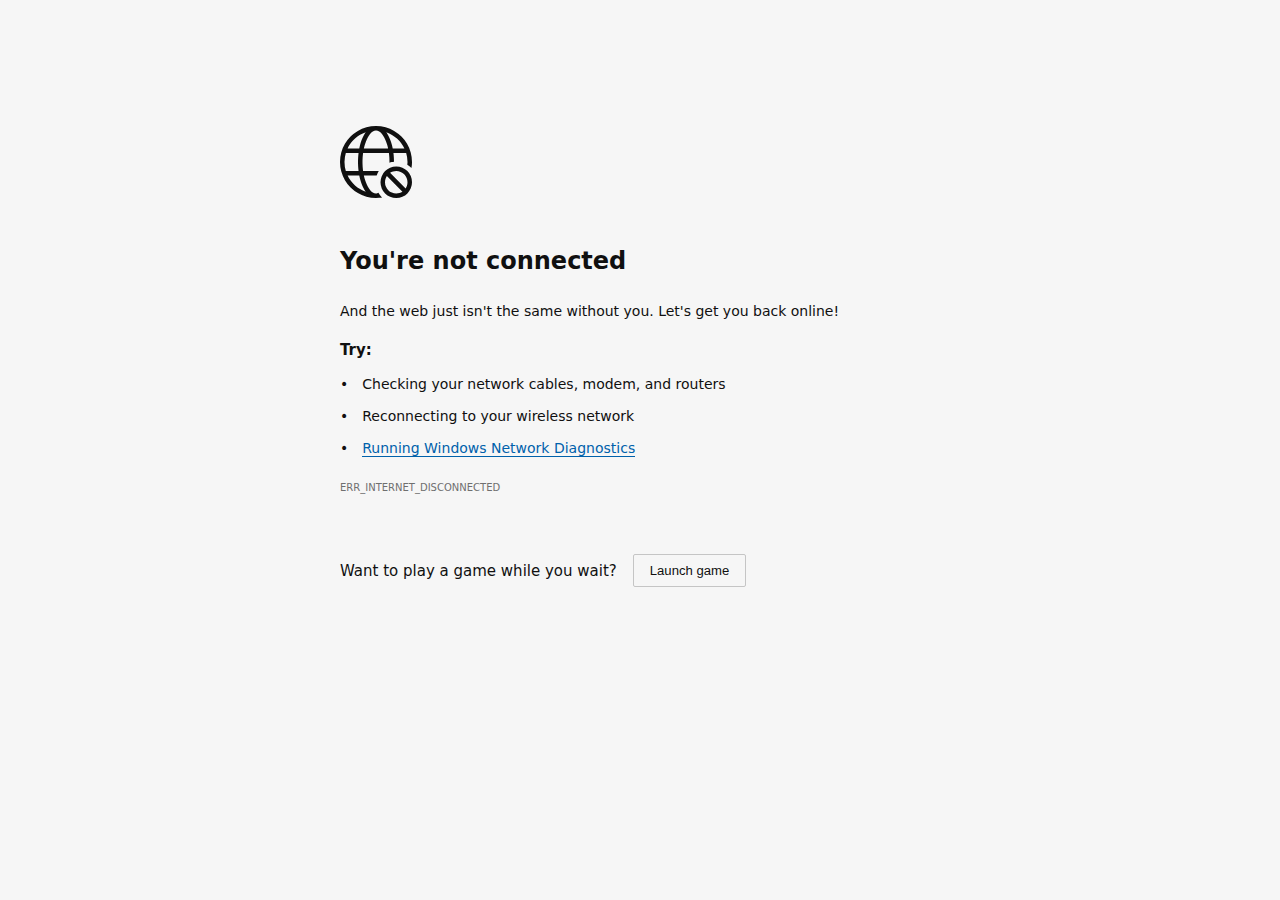
<file: images/quillbot.com.html>
<!DOCTYPE html>
<!-- saved from url=(0029)chrome-error://chromewebdata/ -->
<html dir="ltr" lang="en"><head><meta http-equiv="Content-Type" content="text/html; charset=UTF-8">
  
  <meta name="theme-color" content="#fff">
  <meta name="viewport" content="width=device-width, initial-scale=1.0,
                                 maximum-scale=1.0, user-scalable=no">
  <title>quillbot.com</title>
  <style>/* Copyright 2017 The Chromium Authors
 * Use of this source code is governed by a BSD-style license that can be
 * found in the LICENSE file. */

a {
  color: var(--link-color);
}

body {
  --background-color: #fff;
  --error-code-color: var(--google-gray-700);
  --google-blue-100: rgb(210, 227, 252);
  --google-blue-300: rgb(138, 180, 248);
  --google-blue-600: rgb(26, 115, 232);
  --google-blue-700: rgb(25, 103, 210);
  --google-gray-100: rgb(241, 243, 244);
  --google-gray-300: rgb(218, 220, 224);
  --google-gray-500: rgb(154, 160, 166);
  --google-gray-50: rgb(248, 249, 250);
  --google-gray-600: rgb(128, 134, 139);
  --google-gray-700: rgb(95, 99, 104);
  --google-gray-800: rgb(60, 64, 67);
  --google-gray-900: rgb(32, 33, 36);
  --heading-color: var(--google-gray-900);
  --link-color: rgb(88, 88, 88);
  --popup-container-background-color: rgba(0,0,0,.65);
  --primary-button-fill-color-active: var(--google-blue-700);
  --primary-button-fill-color: var(--google-blue-600);
  --primary-button-text-color: #fff;
  --quiet-background-color: rgb(247, 247, 247);
  --secondary-button-border-color: var(--google-gray-500);
  --secondary-button-fill-color: #fff;
  --secondary-button-hover-border-color: var(--google-gray-600);
  --secondary-button-hover-fill-color: var(--google-gray-50);
  --secondary-button-text-color: var(--google-gray-700);
  --small-link-color: var(--google-gray-700);
  --text-color: var(--google-gray-700);
  --edge-background: var(--edge-grey-background);
  --edge-black: #101010;
  --edge-focus-color: #838383;
  --edge-blue-hover: #0078D4;
  --edge-blue-pressed: #1081D7;
  --edge-blue-rest: #0070C6;
  --edge-blue-selected: #004274;
  --edge-border-hover:#949494;
  --edge-border-pressed: #ADADAD;
  --edge-border-rest: #C5C5C5;
  --edge-grey-background: #F6F6F6;
  --edge-grey-selected: #C6C6C6;
  --edge-light-grey-hover: #F3F3F3;
  --edge-light-grey-pressed: #F7F7F7;
  --edge-light-grey-rest: #EFEFEF;
  --edge-primary-text-color: var(--edge-black);
  --edge-secondary-text-color: var(--edge-text-grey-rest);
  --edge-text-blue-hover: #0070C6;
  --edge-text-blue-rest: #0061AB;
  --edge-text-blue-pressed: #1081D7;
  --edge-text-grey-rest: #6F6F6F;
  --edge-white: #FFFFFF;
  --edge-primary-button-focus-shadow: 0 0 0 2px inset #F2F8FD;
  --edge-focus-outline: 2px solid var(--edge-focus-color);
  background: var(--edge-background);
  color: var(--edge-primary-text-color);
  word-wrap: break-word;
}

.nav-wrapper .secondary-button {
  background: var(--secondary-button-fill-color);
  border: 1px solid var(--secondary-button-border-color);
  color: var(--secondary-button-text-color);
  float: none;
  margin: 0;
  padding: 8px 16px;
}

.hidden {
  display: none;
}

html {
  -webkit-text-size-adjust: 100%;
  font-size: 125%;
}

.icon {
  background-repeat: no-repeat;
  background-size: 100%;
}

@media (prefers-color-scheme: dark) {
  body {
    --background-color: var(--google-gray-900);
    --error-code-color: var(--google-gray-500);
    --heading-color: var(--google-gray-500);
    --link-color: var(--google-blue-300);
    --primary-button-fill-color-active: rgb(129, 162, 208);
    --primary-button-fill-color: var(--google-blue-300);
    --primary-button-text-color: var(--google-gray-900);
    --quiet-background-color: var(--background-color);
    --secondary-button-border-color: var(--google-gray-700);
    --secondary-button-fill-color: var(--google-gray-900);
    --secondary-button-hover-fill-color: rgb(48, 51, 57);
    --secondary-button-text-color: var(--google-blue-300);
    --small-link-color: var(--google-blue-300);
    --text-color: var(--google-gray-500);
    --edge-black: #FFFFFF;
    --edge-focus-color: #888;
    --edge-blue-hover: #0070C6;
    --edge-blue-pressed: #0069B9;
    --edge-blue-rest: #0078D4;
    --edge-blue-selected: #63ACE5;
    --edge-border-hover:#909090;
    --edge-border-pressed: #787878;
    --edge-border-rest: #575757;
    --edge-grey-background: #2D2D2D;
    --edge-grey-selected: #676767;
    --edge-light-grey-hover: #424242;
    --edge-light-grey-pressed: #3E3E3E;
    --edge-light-grey-rest: #464646;
    --edge-text-blue-hover: #429BDF;
    --edge-text-blue-rest: #63ACE5;
    --edge-text-blue-pressed: #2189DA;
    --edge-text-grey-rest: #949494;
    --edge-white: #1D1D1D;
    --edge-primary-button-focus-shadow: 0 0 0 2px inset #F2F8FD;
  }
}
</style>
  <style>/* Copyright 2014 The Chromium Authors
   Copyright (C) Microsoft Corporation. All rights reserved.
   Use of this source code is governed by a BSD-style license that can be
   found in the LICENSE file. */

button {
  border: 0;
  border-radius: 2px;
  box-sizing: border-box;
  color: var(--primary-button-text-color);
  cursor: pointer;
  float: right;
  font-size: .875em;
  margin: 0;
  padding: 8px 16px;
  transition: box-shadow 150ms cubic-bezier(0.4, 0, 0.2, 1);
  user-select: none;
}

[dir='rtl'] button {
  float: left;
}

.bad-clock button,
.captive-portal button,
.https-only button,
.insecure-form button,
.lookalike-url button,
.main-frame-blocked button,
.neterror button,
.pdf button,
.ssl button,
.enterprise-block button,
.enterprise-warn button,
.safe-browsing-billing button {
  background: var(--edge-blue-rest);
}

.bad-clock a,
.captive-portal a,
.ssl a {
  color: var(--edge-text-blue-rest);
  text-decoration: none;
  border-bottom: 1px solid currentColor;
}

@media (forced-colors: active) {
  .bad-clock a,
  .captive-portal a,
  .lookalike-url a,
  .ssl a {
    -ms-high-contrast-adjust: none;
    color: LinkText;
    border-bottom: 1px solid currentColor;
  }
  .bad-clock a:focus,
  .captive-portal a:focus,
  .lookalike-url a:focus,
  .ssl a:focus {
    outline: none;
    border-bottom: 2px solid LinkText;
  }
}


.bad-clock #primary-button,
.captive-portal #primary-button,
.lookalike-url #primary-button,
.ssl #primary-button {
  color: white;
  background-color: var(--edge-blue-rest);
  border: 2px solid var(--edge-blue-rest);
  font-family: system-ui, sans-serif;
  font-weight: 600;
  outline: none;
}

.bad-clock #primary-button:focus,
.captive-portal #primary-button:focus,
.lookalike-url #primary-button:focus,
.ssl #primary-button:focus {
  border-color: var(--edge-focus-color);
  box-shadow: var(--edge-primary-button-focus-shadow);
}

.bad-clock #primary-button:hover,
.captive-portal #primary-button:hover,
.lookalike-url #primary-button:hover,
.ssl #primary-button:hover {
  background-color: var(--edge-blue-hover);
  border-color: var(--edge-blue-hover);
}

.bad-clock #primary-button:active,
.captive-portal #primary-button:active,
.lookalike-url #primary-button:active,
.ssl #primary-button:active {
  background-color: var(--edge-blue-pressed);
  box-shadow: 0 1px 2px 0 rgba(60, 64, 67, .3),
      0 2px 6px 2px rgba(60, 64, 67, .15);
}

@media(forced-colors: active) {
  /* Accent button */
  .bad-clock #primary-button,
  .captive-portal #primary-button,
  .lookalike-url #primary-button,
  .ssl #primary-button {
    -ms-high-contrast-adjust: none;
    background-color: Highlight;
    color: HighlightText;
    border: 2px solid transparent;
  }
  .bad-clock #primary-button:focus,
  .captive-portal #primary-button:focus,
  .lookalike-url #primary-button:focus,
  .ssl #primary-button:focus {
    outline: 2px solid ButtonText;
    border-color: transparent;
    box-shadow: none;
  }
  .bad-clock #primary-button:hover,
  .captive-portal #primary-button:hover,
  .lookalike-url #primary-button:hover,
  .ssl #primary-button:hover {
    background-color: HighlightText;
    color: Highlight;
    border: 2px solid Highlight;
  }
}

.bad-clock #details-button,
.captive-portal #details-button,
.lookalike-url #proceed-button,
.ssl #details-button {
  color: var(--edge-primary-text-color);
  background-color: transparent;
  border-color: var(--edge-border-rest);
}

.bad-clock #details-button:focus,
.captive-portal #details-button:focus,
.lookalike-url #proceed-button:focus,
.ssl #details-button:focus {
  outline: var(--edge-focus-outline);
}

.bad-clock #details-button:active,
.captive-portal #details-button:active,
.lookalike-url #proceed-button:active,
.ssl #details-button:active {
  border-color: white;
  background: var(--edge-light-grey-pressed);
  box-shadow: 0 1px 2px 0 rgba(60, 64, 67, .3),
      0 2px 6px 2px rgba(60, 64, 67, .15);
}

.bad-clock #details-button:hover,
.captive-portal #details-button:hover,
.lookalike-url #proceed-button:hover,
.ssl #details-button:hover {
  background: var(--edge-light-grey-hover);
  border-color: var(--edge-border-hover);
  text-decoration: none;
}
@media(forced-colors: active) {
  /* Outline button */
  .bad-clock #details-button,
  .captive-portal #details-button,
  .lookalike-url #proceed-button,
  .ssl #details-button {
    -ms-high-contrast-adjust: none;
    background-color: ButtonFace;
    color: ButtonText;
    border: 1px solid ButtonText;
  }
  .bad-clock #details-button:focus,
  .captive-portal #details-button:focus,
  .lookalike-url #proceed-button:focus,
  .ssl #details-button:focus {
    outline: 2px solid ButtonText;
  }
  .bad-clock #details-button:hover,
  .captive-portal #details-button:hover,
  .lookalike-url #proceed-button:hover,
  .ssl #details-button:hover {
    background-color: Highlight;
    color: HighlightText;
  }
}

.bad-clock #main-message > p,
.captive-portal #main-message > p,
.lookalike-url #main-message > p,
.ssl #main-message > p {
  font-size: 14px;
  line-height: 20px;
  color: var(--edge-primary-text-color);
}

button:active {
  background: var(--primary-button-fill-color-active);
  outline: 0;
}

#debugging {
  display: inline;
  overflow: auto;
}

.debugging-content {
  line-height: 1em;
  margin-bottom: 0;
  margin-top: 1em;
}

.debugging-content-fixed-width {
  display: block;
  font-family: monospace;
  font-size: 1.2em;
  margin-top: 0.5em;
}

.debugging-title {
  font-weight: bold;
}

#details {
  margin: 0 0 50px;
}

#details p:not(:first-of-type) {
  margin-top: 20px;
}

.secondary-button:active {
  border-color: white;
  box-shadow: 0 1px 2px 0 rgba(60, 64, 67, .3),
      0 2px 6px 2px rgba(60, 64, 67, .15);
}

.secondary-button:hover {
  background: var(--secondary-button-hover-fill-color);
  border-color: var(--secondary-button-hover-border-color);
  text-decoration: none;
}

.error-code {
  color: var(--error-code-color);
  font-size: .8em;
  margin-top: 12px;
  text-transform: uppercase;
}

#error-debugging-info {
  font-size: 0.8em;
}

h1 {
  color: var(--edge-primary-text-color);
  font-size: 1.6em;
  font-weight: bold;
  line-height: 1.25em;
  margin-bottom: 16px;
}

h2 {
  font-size: 1.2em;
  font-weight: normal;
}

.icon {
  height: 72px;
  margin: 0 0 40px;
  width: 72px;
}

input[type=checkbox] {
  opacity: 0;
}

input[type=checkbox]:focus ~ .checkbox::after {
  outline: -webkit-focus-ring-color auto 5px;
}

.interstitial-wrapper {
  box-sizing: border-box;
  font-size: 1em;
  line-height: 1.6em;
  margin: 14vh auto 0;
  max-width: 600px;
  width: 100%;
}

#main-message > p {
  display: inline;
}

#extended-reporting-opt-in {
  font-size: .875em;
  margin-top: 32px;
}

#extended-reporting-opt-in label {
  display: grid;
  grid-template-columns: 1.8em 1fr;
  position: relative;
}

#enhanced-protection-message {
  border-radius: 20px;
  font-size: 1em;
  margin-top: 32px;
  padding: 10px 5px;
}

#enhanced-protection-message a {
  color: var(--google-red-10);
}

#enhanced-protection-message label {
  display: grid;
  grid-template-columns: 2.5em 1fr;
  position: relative;
}

#enhanced-protection-message div {
  margin: 0.5em;
}

#enhanced-protection-message .icon {
  height: 1.5em;
  vertical-align: middle;
  width: 1.5em;
}

#https-upgrades-message {
  border-radius: 4px;
  font-size: 1em;
}

.nav-wrapper {
  margin-top: 51px;
}

.nav-wrapper::after {
  clear: both;
  content: '';
  display: table;
  width: 100%;
}

.small-link {
  color: var(--small-link-color);
  font-size: .875em;
}

.checkboxes {
  flex: 0 0 24px;
}

.checkbox {
  --padding: .9em;
  background: transparent;
  display: block;
  height: 1em;
  left: -1em;
  padding-inline-start: var(--padding);
  position: absolute;
  right: 0;
  top: -.5em;
  width: 1em;
}

.checkbox::after {
  border: 1px solid white;
  border-radius: 2px;
  content: '';
  height: 1em;
  left: var(--padding);
  position: absolute;
  top: var(--padding);
  width: 1em;
}

.checkbox::before {
  background: transparent;
  border: 2px solid white;
  border-inline-end-width: 0;
  border-top-width: 0;
  content: '';
  height: .2em;
  left: calc(.3em + var(--padding));
  opacity: 0;
  position: absolute;
  top: calc(.3em  + var(--padding));
  transform: rotate(-45deg);
  width: .5em;
}

input[type=checkbox]:checked ~ .checkbox::before {
  opacity: 1;
}

#recurrent-error-message {
  background: var(--edge-light-grey-rest);
  border-radius: 4px;
  margin-bottom: 16px;
  margin-top: 12px;
  padding: 12px 16px;
}

.showing-recurrent-error-message #extended-reporting-opt-in {
  margin-top: 16px;
}

.showing-recurrent-error-message #enhanced-protection-message {
  margin-top: 16px;
}

@media (max-width: 700px) {
  .interstitial-wrapper {
    padding: 0 10%;
  }

  #error-debugging-info {
    overflow: auto;
  }
}

@media (max-width: 420px) {
  button,
  [dir='rtl'] button,
  .small-link {
    float: none;
    font-size: .825em;
    font-weight: 500;
    margin: 0;
    width: 100%;
  }

  button {
    padding: 16px 24px;
  }

  #details {
    margin: 20px 0 20px 0;
  }

  #details p:not(:first-of-type) {
    margin-top: 10px;
  }

  .secondary-button:not(.hidden) {
    display: block;
    margin-top: 20px;
    text-align: center;
    width: 100%;
  }

  .interstitial-wrapper {
    padding: 0 5%;
  }

  #extended-reporting-opt-in {
    margin-top: 24px;
  }

  #enhanced-protection-message {
    margin-top: 24px;
  }

  .nav-wrapper {
    margin-top: 30px;
  }
}

/**
 * Mobile specific styling.
 * Navigation buttons are anchored to the bottom of the screen.
 * Details message replaces the top content in its own scrollable area.
 */

@media (max-width: 420px) {
  .nav-wrapper .secondary-button {
    border: 0;
    margin: 16px 0 0;
    margin-inline-end: 0;
    padding-bottom: 16px;
    padding-top: 16px;
  }
}

/* Fixed nav. */
@media (min-width: 240px) and (max-width: 420px) and
       (min-height: 401px),
       (min-width: 421px) and (min-height: 240px) and
       (max-height: 560px) {
  body .nav-wrapper {
    background: var(--edge-grey-background);
    bottom: 0;
    box-shadow: 0 -22px 40px var(--edge-grey-background);
    left: 0;
    margin: 0 auto;
    max-width: 736px;
    padding-inline-end: 24px;
    padding-inline-start: 24px;
    position: fixed;
    right: 0;
    width: 100%;
    z-index: 2;
  }

  .interstitial-wrapper {
    max-width: 736px;
  }

  #details,
  #main-content {
    padding-bottom: 40px;
  }

  #details {
    padding-top: 5.5vh;
  }

  button.small-link {
    color: var(--google-blue-600);
  }
}

@media (max-width: 420px) and (orientation: portrait),
       (max-height: 560px) {
  body {
    margin: 0 auto;
  }

  button,
  #details-button,
  [dir='rtl'] button,
  button.small-link {
    font-size: .933em;
    margin: 6px 0;
    transform: translatez(0);
  }

  .nav-wrapper {
    box-sizing: border-box;
    padding-bottom: 8px;
    width: 100%;
  }

  #details {
    box-sizing: border-box;
    height: auto;
    margin: 0;
    opacity: 1;
    transition: opacity 250ms cubic-bezier(0.4, 0, 0.2, 1);
  }

  #details.hidden,
  #main-content.hidden {
    height: 0;
    opacity: 0;
    overflow: hidden;
    padding-bottom: 0;
    transition: none;
  }

  h1 {
    font-size: 1.5em;
    margin-bottom: 8px;
  }

  .icon {
    margin-bottom: 5.69vh;
  }

  .interstitial-wrapper {
    box-sizing: border-box;
    margin: 7vh auto 12px;
    padding: 0 24px;
    position: relative;
  }

  .interstitial-wrapper p {
    font-size: .95em;
    line-height: 1.61em;
    margin-top: 8px;
  }

  #main-content {
    margin: 0;
    transition: opacity 100ms cubic-bezier(0.4, 0, 0.2, 1);
  }

  .small-link {
    border: 0;
  }

  .suggested-left > #control-buttons,
  .suggested-right > #control-buttons {
    float: none;
    margin: 0;
  }
}

@media (min-width: 421px) and (min-height: 500px) and (max-height: 560px) {
  .interstitial-wrapper {
    margin-top: 10vh;
  }
}

@media (min-height: 400px) and (orientation:portrait) {
  .interstitial-wrapper {
    margin-bottom: 145px;
  }
}

@media (min-height: 299px) {
  .nav-wrapper {
    padding-bottom: 16px;
  }
}

@media (max-height: 560px) and (min-height: 240px) and (orientation:landscape) {
  .extended-reporting-has-checkbox #details {
    padding-bottom: 80px;
  }
}

@media (min-height: 500px) and (max-height: 650px) and (max-width: 414px) and
       (orientation: portrait) {
  .interstitial-wrapper {
    margin-top: 7vh;
  }
}

@media (min-height: 650px) and (max-width: 414px) and (orientation: portrait) {
  .interstitial-wrapper {
    margin-top: 10vh;
  }
}

/* Small mobile screens. No fixed nav. */
@media (max-height: 400px) and (orientation: portrait),
       (max-height: 239px) and (orientation: landscape),
       (max-width: 419px) and (max-height: 399px) {
  .interstitial-wrapper {
    display: flex;
    flex-direction: column;
    margin-bottom: 0;
  }

  #details {
    flex: 1 1 auto;
    order: 0;
  }

  #main-content {
    flex: 1 1 auto;
    order: 0;
  }

  .nav-wrapper {
    flex: 0 1 auto;
    margin-top: 8px;
    order: 1;
    padding-inline-end: 0;
    padding-inline-start: 0;
    position: relative;
    width: 100%;
  }

  button,
  .nav-wrapper .secondary-button {
    padding: 16px 24px;
  }

  button.small-link {
    color: var(--google-blue-600);
  }
}

@media (max-width: 239px) and (orientation: portrait) {
  .nav-wrapper {
    padding-inline-end: 0;
    padding-inline-start: 0;
  }
}

</style>
  <style>/* Copyright 2013 The Chromium Authors. All rights reserved.
 * Use of this source code is governed by a BSD-style license that can be
 * found in the LICENSE file. */

/* Don't use the main frame div when the error is in a subframe. */
body {
  background-color: var(--edge-grey-background);
}

html[subframe] #main-frame-error {
  display: none;
}

/* Don't use the subframe error div when the error is in a main frame. */
html:not([subframe]) #sub-frame-error {
  display: none;
}

#diagnose-button {
  float: none;
  margin-bottom: 10px;
  margin-inline-start: 0;
  margin-top: 20px;
}

h1 {
  margin-top: 0;
  word-wrap: break-word;
  color: var(--edge-primary-text-color);
  margin-bottom: 22px;
}

h1 span {
  font-weight: bold;
  font-size: 24px;
  line-height: 32px;
}

h2 {
  color: var(--edge-secondary-text-color);
  font-size: 1.2em;
  font-weight: normal;
  margin: 10px 0;
}

a {
  color: var(--edge-text-blue-rest);
  text-decoration: none;
  border-bottom: 1px solid currentColor;
}

a:hover {
  color: var(--edge-text-blue-hover);
}

a:focus {
  outline: none;
  text-decoration: none;
  border-bottom: var(--edge-focus-outline);
}

#game-buttons {
  display: flex;
  align-items: center;
}

#game-message {
  margin-inline-end: 16px;
}

#game-button {
  color: var(--edge-primary-text-color);
  background-color: transparent;
  border: 1px solid var(--edge-border-rest);
}

#game-button:disabled {
  opacity: 0.3;
  cursor: not-allowed;
}

#game-button:hover:not(:disabled) {
  background-color: var(--edge-light-grey-hover);
  border-color: var(--edge-border-hover);
}

#game-button:active:not(:disabled) {
  border-color: white;
  background: var(--edge-light-grey-pressed);
  box-shadow: 0 1px 2px 0 rgba(60, 64, 67, .3),
    0 2px 6px 2px rgba(60, 64, 67, .15);
}

#game-button:focus:not(:disabled) {
  outline: var(--edge-focus-outline);
}

@media (forced-colors: active) {
  a:hover {
    color: HightlightText;
  }
}

.icon {
  -webkit-user-select: none;
  display: inline-block;
}

.icon-generic {
  /**
   * Can't access edge://theme/IDR_ERROR_NETWORK_GENERIC from an untrusted
   * renderer process, so embed the resource manually.
   */
  content: -webkit-image-set(
      url([data-uri]) 1x,
      url([data-uri]) 2x);
}

.icon-offline {
  content: -webkit-image-set(
      url([data-uri]) 1x,
      url([data-uri]) 2x);
  position: relative;
}

.icon-page-error {
  content: url([data-uri]);
}

.icon-thinking {
  content: url([data-uri]);
}

.icon-blocked {
  content: url([data-uri]);
}

.icon-disconnected {
  content: url([data-uri]);
}

.icon-find {
  content: url([data-uri]);
}

.icon-insecure-site {
  content: url([data-uri]);
}

.icon-page-briefcase {
  content: url([data-uri]);
}

.icon-disabled {
  content: -webkit-image-set(
      url([data-uri]) 1x,
      url([data-uri]) 2x);
  width: 112px;
}

.managed-icon {
  content: url([data-uri]);
  margin-inline-end: 6px;
  height: 16px;
  width: 16px;
}

.error-code {
  display: block;
  font-size: 10px;
  line-height: 12px;
  color: var(--edge-secondary-text-color);
  margin-top: 24px;
  font-weight: 500;
}

#content-top {
  margin: 20px;
}

.hidden {
  display: none;
}

#suggestion {
  margin-top: 15px;
}

#suggestions-list p {
  margin-block-end: 0;
  color: var(--edge-primary-text-color);
  font-weight: 700;
}

#suggestions-list ul {
  margin-top: 0;
  color: var(--edge-primary-text-color);
  padding-inline-start: 0;
  list-style: none;
}

#suggestions-list li {
  margin-top: 12px;
  font-size: 14px;
  line-height: 20px;
}

#suggestions-list li:before {
  content: "•";
  font-size: 14px;
  padding-right: 1em;
}

.single-suggestion li:before{
  display: none;
}

#short-suggestion {
  margin-top: 5px;
}

#error-information-button {
  content: url([data-uri]);
  height: 24px;
  vertical-align: -.15em;
  width: 24px;
}

.use-popup-container#error-information-popup-container
  #error-information-popup {
  align-items: center;
  background-color: var(--edge-grey-background);
  display: flex;
  height: 100%;
  left: 0;
  position: fixed;
  top: 0;
  width: 100%;
  z-index: 100;
}

.use-popup-container#error-information-popup-container
  #error-information-popup-content > p {
  margin-bottom: 11px;
  margin-inline-start: 20px;
}

.use-popup-container#error-information-popup-container #suggestions-list ul {
  margin-inline-start: 15px;
}

.use-popup-container#error-information-popup-container
  #error-information-popup-box {
  background-color: var(--edge-white);
  left: 5%;
  padding-bottom: 15px;
  padding-top: 15px;
  position: fixed;
  width: 90%;
  z-index: 101;
}

.use-popup-container#error-information-popup-container div.error-code {
  margin-inline-start: 20px;
}

.use-popup-container#error-information-popup-container #suggestions-list p {
  margin-inline-start: 20px;
}

:not(.use-popup-container)#error-information-popup-container
  #error-information-popup-close {
  display: none;
}

#error-information-popup-close {
  margin-bottom: 0px;
  margin-inline-end: 35px;
  margin-top: 15px;
  text-align: end;
}

.link-button {
  color: var(--edge-text-blue-rest);
  display: inline-block;
  font-weight: bold;
  text-transform: uppercase;
}

#sub-frame-error-details {
  color: var(--edge-secondary-text-color);

}

[jscontent=hostName],
[jscontent=failedUrl] {
  overflow-wrap: break-word;
}

#search-container {
  /* Prevents a space between controls. */
  display: flex;
  margin-top: 20px;
}

.snackbar {
  background: #323232;
  border-radius: 2px;
  bottom: 24px;
  box-sizing: border-box;
  color: #fff;
  font-size: .87em;
  left: 24px;
  max-width: 568px;
  min-width: 288px;
  opacity: 0;
  padding: 16px 24px 12px;
  position: fixed;
  transform: translateY(90px);
  will-change: opacity, transform;
  z-index: 999;
}

.snackbar-show {
  -webkit-animation:
    show-snackbar .25s cubic-bezier(0.0, 0.0, 0.2, 1) forwards,
    hide-snackbar .25s cubic-bezier(0.4, 0.0, 1, 1) forwards 5s;
}

@-webkit-keyframes show-snackbar {
  100% {
    opacity: 1;
    transform: translateY(0);
  }
}

@-webkit-keyframes hide-snackbar {
  0% {
    opacity: 1;
    transform: translateY(0);
  }
  100% {
    opacity: 0;
    transform: translateY(90px);
  }
}

.suggestions {
  margin-top: 18px;
  color: var(--edge-primary-text-color);
  font-size: 14px;
  line-height: 20px;
}

.suggestion-header {
  font-weight: bold;
  margin-bottom: 4px;
}

/* Decrease padding at low sizes. */
@media (max-width: 640px), (max-height: 640px) {
  h1 {
    margin: 0 0 15px;
  }
  #content-top {
    margin: 15px;
  }
  .suggestions {
    margin-top: 10px;
  }
  .suggestion-header {
    margin-bottom: 0;
  }
}

#download-link, #download-link-clicked {
  margin-bottom: 30px;
  margin-top: 30px;
}

#download-link-clicked {
  color: #BBB;
}

#download-link:before, #download-link-clicked:before {
  content: url([data-uri]);
  display: inline-block;
  margin-inline-end: 4px;
  vertical-align: -webkit-baseline-middle;
}

#download-link-clicked:before {
  width: 0px;
  opacity: 0;
}

.offline-content-list-title {
  color: rgb(95, 99, 104);
  font-size: .8em;
  line-height: 1;
  margin-bottom: .8em;
}

#offline-content-suggestions {
  margin-inline-start: -5%;
  width: 110%;
}

/* The selectors below adjust the "overflow" of the suggestion cards contents
 * based on the same screen size based strategy used for the main frame, which
 * is applied by the `interstitial-wrapper` class. */
@media (max-width: 700px) {
  #offline-content-suggestions {
    margin-inline-start: -5%;
    width: 110%;
  }
}
@media (max-width: 420px)  {
  #offline-content-suggestions {
    margin-inline-start: -2.5%;
    width: 105%;
  }
}
@media (max-width: 420px) and (orientation: portrait),
       (max-height: 560px) {
  #offline-content-suggestions {
    margin-inline-start: -12px;
    width: calc(100% + 24px);
  }
}

.suggestion-with-image .offline-content-suggestion-visual {
  flex-basis: 8.2em;
  flex-shrink: 0;
}

.suggestion-with-image .offline-content-suggestion-visual > img {
  height: 100%;
  width: 100%;
}

#offline-content-list:not(.is-rtl) .suggestion-with-image
.offline-content-suggestion-visual > img {
  border-bottom-right-radius: 8px;
  border-top-right-radius: 8px;
}

#offline-content-list.is-rtl .suggestion-with-image
.offline-content-suggestion-visual > img {
  border-bottom-left-radius: 8px;
  border-top-left-radius: 8px;
}

.suggestion-with-icon .offline-content-suggestion-visual {
  align-items: center;
  display: flex;
  justify-content: center;
  min-height: 4.2em;
  min-width: 4.2em;
}

.suggestion-with-icon .offline-content-suggestion-visual > div {
  align-items: center;
  background-color: rgb(241, 243, 244);
  border-radius: 50%;
  display: flex;
  height: 2.3em;
  justify-content: center;
  width: 2.3em;
}

.suggestion-with-icon .offline-content-suggestion-visual > div > img {
  height: 1.45em;
  width: 1.45em;
}

.offline-content-suggestion-texts {
  display: flex;
  flex-direction: column;
  justify-content: space-between;
  line-height: 1.3;
  padding: .9em;
  width: 100%;
}

.offline-content-suggestion-title {
  -webkit-box-orient: vertical;
  -webkit-line-clamp: 3;
  color: rgb(32, 33, 36);
  display: -webkit-box;
  font-size: 1.1em;
  overflow: hidden;
  text-overflow: ellipsis;
}

div.offline-content-suggestion {
  align-items: stretch;
  border-color: rgb(218, 220, 224);
  border-radius: 8px;
  border-style: solid;
  border-width: 1px;
  display: flex;
  justify-content: space-between;
  margin-bottom: .8em;
}

.suggestion-with-image {
  flex-direction: row;
  height: 8.2em;
  max-height: 8.2em;
}

.suggestion-with-icon {
  flex-direction: row-reverse;
  height: 4.2em;
  max-height: 4.2em;
}

.suggestion-with-icon .offline-content-suggestion-title {
  -webkit-line-clamp: 1;
  word-break: break-all;
}

.suggestion-with-icon .offline-content-suggestion-texts {
  padding-inline-start: 0px;
}

.offline-content-suggestion-attribution-freshness {
  color: rgb(95, 99, 104);
  display: flex;
  font-size: .8em;
}

.offline-content-suggestion-attribution {
  -webkit-box-orient: vertical;
  -webkit-line-clamp: 1;
  display: -webkit-box;
  flex-shrink: 1;
  overflow-wrap: break-word;
  overflow: hidden;
  text-overflow: ellipsis;
  word-break: break-all;
}

.no-attribution .offline-content-suggestion-attribution {
  display: none;
}

.offline-content-suggestion-freshness:before {
  content: '-';
  display: inline-block;
  flex-shrink: 0;
  margin-inline-end: .1em;
  margin-inline-start: .1em;
}

.no-attribution .offline-content-suggestion-freshness:before {
  display: none;
}

.offline-content-suggestion-freshness {
  flex-shrink: 0;
}

.suggestion-with-image .offline-content-suggestion-pin-spacer {
  flex-shrink: 1;
  flex-grow: 100;
}

.suggestion-with-image .offline-content-suggestion-pin {
  content: url([data-uri]);
  flex-shrink: 0;
  height: 1.4em;
  margin-inline-start: .4em;
  width: 1.4em;
}

.offline-content-list-action {
  text-align: center;
}

#offline-content-summary {
  border-color: rgb(241, 243, 244);
  border-radius: 12px;
  border-style: solid;
  border-width: 1px;
  padding: 12px;
  text-align: center;
}

.offline-content-summary-image-truncate {
  width: 45px;
}

.offline-content-summary-images {
  direction: ltr;
  display: flex;
  margin-top: 10px;
  justify-content: center;
  padding-bottom: 12px;
}

.offline-content-summary-images img {
  background: rgb(241, 243, 244);
  border-radius: 50%;
  box-shadow:
    0px 1px 2px 0px rgb(155, 155, 155),
    0px 1px 3px 0px rgb(155, 155, 155);
  padding: 12px;
  width: 32px;
}

.offline-content-summary-description {
  border-top: 1px solid rgb(241, 243, 244);
  padding-top: 12px;
}

.offline-content-summary-action {
  padding-top: 12px;
}

/* Don't allow overflow when in a subframe. */
html[subframe] body {
  overflow: hidden;
}

#sub-frame-error {
  -webkit-align-items: center;
  background-color: #DDD;
  display: -webkit-flex;
  -webkit-flex-flow: column;
  height: 100%;
  -webkit-justify-content: center;
  left: 0;
  position: absolute;
  text-align: center;
  top: 0;
  transition: background-color .2s ease-in-out;
  width: 100%;
}

#sub-frame-error:hover {
  background-color: #EEE;
}

#sub-frame-error .icon-generic {
  margin: 0 0 16px;
}

#sub-frame-error-details {
  margin: 0 10px;
  text-align: center;
  visibility: hidden;
}

/* Show details only when hovering. */
#sub-frame-error:hover #sub-frame-error-details {
  visibility: visible;
}

/* If the iframe is too small, always hide the error code. */
/* TODO(mmenke): See if overflow: no-display works better, once supported. */
@media (max-width: 200px), (max-height: 95px) {
  #sub-frame-error-details {
    display: none;
  }
}

/* Adjust icon for small embedded frames in apps. */
@media (max-height: 100px) {
  #sub-frame-error .icon-generic {
    height: auto;
    margin: 0;
    padding-top: 0;
    width: 25px;
  }
}

#control-buttons {
  margin-bottom: 44px;
}

/* details-button is special; it's a <button> element that looks like a link. */
#details-buttons {
  width: 100%;
}

#details-button {
  box-shadow: none;
  min-width: 0;
  background: none;
  border: none;
  color: var(--edge-primary-text-color);
  cursor: pointer;
  font-size: 14px;
  line-height: 20px;
  text-decoration: none;
  float: left;
  padding: 4px;
  font-family: system-ui, sans-serif;
}

#details-button:before {
  display: inline-block;
  content: "";
  background-image: url("[data-uri]");
  margin-right: 10px;
  width: 14px;
  height: 10px;
  background-repeat: no-repeat;
  background-position: center center;
  fill: var(--edge-primary-text-color);
}

#details-button.expanded:before {
  transform: rotate(180deg);
}

#details-button:focus {
  outline: solid 2px var(--edge-focus-color);
}
@media (forced-colors: active) {
  #details-button,
  #game-button {
    -ms-high-contrast-adjust: none;
    color: ButtonText;
    background-color: ButtonFace;
  }
  #game-button {
    /* extra border for this button only */
    border: 1px solid ButtonText;
  }
  #details-button::before,
  #game-button::before {
    fill: ButtonText;
  }
  #details-button:focus,
  #game-button:focus {
    outline: 2px solid ButtonText;
  }
  #details-button:hover,
  #game-button:hover {
    background-color: Highlight;
    color: HighlightText;
  }
  #details-button:hover::before,
  #game-button:hover::before {
    fill: HighlightText;
  }
}

.nav-wrapper {
  margin-top: 44px;
}

#control-buttons,
#stale-load-button,
#details-buttons {
  float: left !important;
}

.suggested-left .secondary-button {
  margin-inline-end: 0px;
}

#details-button.singular {
  float: none;
}

/* download-button shows both icon and text. */
#download-button {
  padding-bottom: 4px;
  padding-top: 4px;
  position: relative;
}

#download-button:before {
  background: -webkit-image-set(
      url([data-uri]) 1x,
      url([data-uri]) 2x)
    no-repeat;
  content: '';
  display: inline-block;
  width: 24px;
  height: 24px;
  margin-inline-end: 4px;
  margin-inline-start: -4px;
  vertical-align: middle;
}

#download-button:disabled {
  background: rgb(180, 206, 249);
  color: rgb(255, 255, 255);
}

/*
TODO(https://crbug.com/852872): UI for offline suggested content is incomplete.
*/
.suggested-thumbnail {
  width: 25vw;
  height: 25vw;
}

#reload-button {
  background-color: var(--edge-blue-rest);
  color: white; /* always white because it is a blue button */
  border-radius: 2px;
  width: 100px;
  height: 32px;
  font-family: system-ui, sans-serif;
  font-weight: 600;
  font-size: 12px;
  padding: 0;
  outline: none;
}

#reload-button:focus {
  outline: var(--edge-focus-outline);
  box-shadow: var(--edge-primary-button-focus-shadow);
}

#reload-button:hover {
  background-color: var(--edge-blue-hover);
}

#reload-button:active {
  background-color: var(--edge-blue-pressed);
}

@media (forced-colors: active) {
  /* Acts like an accent button */
  #reload-button {
    -ms-high-contrast-adjust: none;
    background-color: Highlight;
    color: HighlightText;
  }
  #reload-button:hover {
    background-color: HighlightText;
    color: Highlight;
    border: 2px solid Highlight;
  }
  #reload-button:focus {
    outline: 2px solid ButtonText;
    box-shadow: none;
  }
}

/* Offline page */
.offline {
  transition: -webkit-filter 1.5s cubic-bezier(0.65, 0.05, 0.36, 1),
              background-color 1.5s cubic-bezier(0.65, 0.05, 0.36, 1);
  will-change: -webkit-filter, background-color;
}

#main-message > p {
  font-size: 14px;
  line-height: 20px;
  color: var(--edge-primary-text-color);
}
.offline #main-message > p {
  display: none;
}

.offline.inverted {
  -webkit-filter: invert(100%);
  background-color: var(--edge-black);
}

.offline .interstitial-wrapper {
  color: #2b2b2b;
  font-size: 1em;
  line-height: 1.55;
  margin: 0 auto;
  max-width: 600px;
  padding-top: 100px;
  width: 100%;
}

.offline .controller {
  background: rgba(247,247,247, .1);
  height: 100vh;
  left: 0;
  position: absolute;
  top: 0;
  width: 100vw;
  z-index: 9;
}

#offline-resources {
  display: none;
}

@media (max-width: 420px) {
  #download-button {
    padding-bottom: 12px;
    padding-top: 12px;
  }

  .snackbar {
    left: 0;
    bottom: 0;
    width: 100%;
    border-radius: 0;
  }
}

@media (max-height: 350px) {
  h1 {
    margin: 0 0 15px;
  }

  .icon-offline {
    margin: 0 0 10px;
  }

  .interstitial-wrapper {
    margin-top: 5%;
  }

  .nav-wrapper {
    margin-top: 30px;
  }
}

@media (min-width: 420px) and (max-width: 736px) and
       (min-height: 240px) and (max-height: 420px) and
       (orientation:landscape) {
  .interstitial-wrapper {
    margin-bottom: 100px;
  }
}

@media (max-width: 360px) and (max-height: 480px) {
  .offline .interstitial-wrapper {
    padding-top: 60px;
  }

}

@media (min-height: 240px) and (orientation: landscape) {
  .offline .interstitial-wrapper {
    margin-bottom: 90px;
  }

  .icon-offline {
    margin-bottom: 20px;
  }
}

@media (max-height: 320px) and (orientation: landscape) {
  .icon-offline {
    margin-bottom: 0;
  }

}

@media (max-width: 240px) {
  button {
    padding-left: 12px;
    padding-right: 12px;
  }

  .interstitial-wrapper {
    overflow: inherit;
    padding: 0 8px;
  }
}

@media (max-width: 120px) {
  button {
    width: auto;
  }
}


@media (prefers-color-scheme: dark) {
  .icon,
  .managed-icon {
    filter: invert(1);
  }

  #details-button:before {
    filter: invert(1);
  }
}
</style>
  <script>// Copyright 2017 The Chromium Authors
// Copyright (C) Microsoft Corporation. All rights reserved.
// Use of this source code is governed by a BSD-style license that can be
// found in the LICENSE file.

// This is the shared code for security interstitials. It is used for both SSL
// interstitials and Safe Browsing interstitials.

/**
 * @typedef {{
 *   dontProceed: function(),
 *   proceed: function(),
 *   showMoreSection: function(),
 *   openHelpCenter: function(),
 *   openDiagnostic: function(),
 *   reload: function(),
 *   openDateSettings: function(),
 *   openLogin: function(),
 *   doReport: function(),
 *   dontReport: function(),
 *   openReportingPrivacy: function(),
 *   openWhitepaper: function(),
 *   reportPhishingError: function(),
 *   openEdgeFeedbackDialog: function(),
 *   proceedAndAlwaysAllow: function(),
 * }}
 */
// eslint-disable-next-line no-var
var certificateErrorPageController;

// Should match security_interstitials::SecurityInterstitialCommand
/** @enum {number} */
const SecurityInterstitialCommandId = {
  // For SmartScreen only
  CMD_INTERSTITIAL_PAGE_LOADED: -32,
  CMD_MCAS_SUPPORT_PAGE: -31,

  CMD_DONT_PROCEED: 0,
  CMD_PROCEED: 1,
  // Ways for user to get more information
  CMD_SHOW_MORE_SECTION: 2,
  CMD_OPEN_HELP_CENTER: 3,
  CMD_OPEN_DIAGNOSTIC: 4,
  // Primary button actions
  CMD_RELOAD: 5,
  CMD_OPEN_DATE_SETTINGS: 6,
  CMD_OPEN_LOGIN: 7,
  // Safe Browsing Extended Reporting
  CMD_DO_REPORT: 8,
  CMD_DONT_REPORT: 9,
  CMD_OPEN_REPORTING_PRIVACY: 10,
  CMD_OPEN_WHITEPAPER: 11,
  // Report a phishing error.
  CMD_REPORT_PHISHING_ERROR: 12,
  // Open enhanced protection settings.
  CMD_OPEN_ENHANCED_PROTECTION_SETTINGS: 13,

  // Edge specific commands are to be offset by 1000
  // Open Edge privacy settings.
  CMD_OPEN_EDGE_PRIVACY_SETTINGS: 1000,
  // Open Edge Feedback dialog
  CMD_OPEN_EDGE_FEEDBACK_DIALOG: 1001,
  // Allow the user to proceed to the blocked website and add url to
  // TyposquattingChecker semi-permanent allowlist
  CMD_TYPOSQUATTING_PROCEED_AND_ALWAYS_ALLOW: 1002,
};

const HIDDEN_CLASS = 'hidden';

/**
 * A convenience method for sending commands to the parent page.
 * @param {SecurityInterstitialCommandId} cmd  The command to send.
 */
function sendCommand(cmd) {
  if (window.certificateErrorPageController) {
    switch (cmd) {
      case SecurityInterstitialCommandId.CMD_DONT_PROCEED:
        certificateErrorPageController.dontProceed();
        break;
      case SecurityInterstitialCommandId.CMD_PROCEED:
        certificateErrorPageController.proceed();
        break;
      case SecurityInterstitialCommandId.CMD_SHOW_MORE_SECTION:
        certificateErrorPageController.showMoreSection();
        break;
      case SecurityInterstitialCommandId.CMD_OPEN_HELP_CENTER:
        certificateErrorPageController.openHelpCenter();
        break;
      case SecurityInterstitialCommandId.CMD_OPEN_DIAGNOSTIC:
        certificateErrorPageController.openDiagnostic();
        break;
      case SecurityInterstitialCommandId.CMD_RELOAD:
        certificateErrorPageController.reload();
        break;
      case SecurityInterstitialCommandId.CMD_OPEN_DATE_SETTINGS:
        certificateErrorPageController.openDateSettings();
        break;
      case SecurityInterstitialCommandId.CMD_OPEN_LOGIN:
        certificateErrorPageController.openLogin();
        break;
      case SecurityInterstitialCommandId.CMD_DO_REPORT:
        certificateErrorPageController.doReport();
        break;
      case SecurityInterstitialCommandId.CMD_DONT_REPORT:
        certificateErrorPageController.dontReport();
        break;
      case SecurityInterstitialCommandId.CMD_OPEN_REPORTING_PRIVACY:
        certificateErrorPageController.openReportingPrivacy();
        break;
      case SecurityInterstitialCommandId.CMD_OPEN_WHITEPAPER:
        certificateErrorPageController.openWhitepaper();
        break;
      case SecurityInterstitialCommandId.CMD_REPORT_PHISHING_ERROR:
        certificateErrorPageController.reportPhishingError();
        break;
      case SecurityInterstitialCommandId.CMD_INTERSTITIAL_PAGE_LOADED:
        certificateErrorPageController.interstitialLoaded();
        break;
      case SecurityInterstitialCommandId.CMD_MCAS_SUPPORT_PAGE:
        certificateErrorPageController.mcasSupportPage();
        break;
      case SecurityInterstitialCommandId.CMD_OPEN_ENHANCED_PROTECTION_SETTINGS:
        certificateErrorPageController.openEnhancedProtectionSettings();
        break;
      case SecurityInterstitialCommandId.CMD_OPEN_EDGE_PRIVACY_SETTINGS:
        certificateErrorPageController.openEdgePrivacySettings();
        break;
      case SecurityInterstitialCommandId.CMD_OPEN_EDGE_FEEDBACK_DIALOG:
        certificateErrorPageController.openEdgeFeedbackDialog();
        break;
      case SecurityInterstitialCommandId.CMD_TYPOSQUATTING_PROCEED_AND_ALWAYS_ALLOW:
        certificateErrorPageController.proceedAndAlwaysAllow();
    }
    return;
  }
  // 
  window.domAutomationController.send(cmd);
  // 
  // 
}

/**
 * Call this to stop clicks on <a href="#"> links from scrolling to the top of
 * the page (and possibly showing a # in the link).
 */
function preventDefaultOnPoundLinkClicks() {
  const anchors = document.body.querySelectorAll('a[href="#"]');
  for (const anchor of anchors) {
    anchor.addEventListener('click', e => e.preventDefault());
  }
}

// 

// 

</script>
  <script>// Copyright 2015 The Chromium Authors
// Use of this source code is governed by a BSD-style license that can be
// found in the LICENSE file.

let mobileNav = false;

/**
 * For small screen mobile the navigation buttons are moved
 * below the advanced text.
 */
function onResize() {
  const helpOuterBox = document.querySelector('#details');
  const mainContent = document.querySelector('#main-content');
  const mediaQuery = '(min-width: 240px) and (max-width: 420px) and ' +
      '(min-height: 401px), ' +
      '(max-height: 560px) and (min-height: 240px) and ' +
      '(min-width: 421px)';

  const detailsHidden = helpOuterBox.classList.contains(HIDDEN_CLASS);
  const runnerContainer = document.querySelector('.runner-container');

  // Check for change in nav status.
  if (mobileNav !== window.matchMedia(mediaQuery).matches) {
    mobileNav = !mobileNav;

    // Handle showing the top content / details sections according to state.
    if (mobileNav) {
      mainContent.classList.toggle(HIDDEN_CLASS, !detailsHidden);
      helpOuterBox.classList.toggle(HIDDEN_CLASS, detailsHidden);
      if (runnerContainer) {
        runnerContainer.classList.toggle(HIDDEN_CLASS, !detailsHidden);
      }
    } else if (!detailsHidden) {
      // Non mobile nav with visible details.
      mainContent.classList.remove(HIDDEN_CLASS);
      helpOuterBox.classList.remove(HIDDEN_CLASS);
      if (runnerContainer) {
        runnerContainer.classList.remove(HIDDEN_CLASS);
      }
    }
  }
}

function setupMobileNav() {
  window.addEventListener('resize', onResize);
  onResize();
}

document.addEventListener('DOMContentLoaded', setupMobileNav);
</script>
  <script>// Copyright 2013 The Chromium Authors. All rights reserved.
// Copyright (C) Microsoft Corporation. All rights reserved.
// Use of this source code is governed by a BSD-style license that can be
// found in the LICENSE file.

function toggleHelpBox() {
  const helpBoxOuter = document.getElementById('details');
  helpBoxOuter.classList.toggle(HIDDEN_CLASS);
  const detailsButton = document.getElementById('details-button');
  if (helpBoxOuter.classList.contains(HIDDEN_CLASS)) {
    detailsButton.innerText = detailsButton.detailsText;
    detailsButton.classList.remove('expanded');
  } else {
    detailsButton.innerText = detailsButton.hideDetailsText;
    detailsButton.classList.add('expanded');
  }

  // Details appears over the main content on small screens.
  if (mobileNav) {
    document.getElementById('main-content').classList.toggle(HIDDEN_CLASS);
    const runnerContainer = document.querySelector('.runner-container');
    if (runnerContainer) {
      runnerContainer.classList.toggle(HIDDEN_CLASS);
    }
  }
}

function diagnoseErrors() {
  // 
  if (window.errorPageController) {
    errorPageController.diagnoseErrorsButtonClick();
  }
  // 
  // 
}

// Subframes use a different layout but the same html file.  This is to make it
// easier to support platforms that load the error page via different
// mechanisms (Currently just iOS). We also use the subframe style for portals
// as they are embedded like subframes and can't be interacted with by the user.
if (window.top.location != window.location || window.portalHost) {
  document.documentElement.setAttribute('subframe', '');
}

// Re-renders the error page using |strings| as the dictionary of values.
// Used by NetErrorTabHelper to update DNS error pages with probe results.
function updateForDnsProbe(strings) {
  const context = new JsEvalContext(strings);
  jstProcess(context, document.getElementById('t'));
}

// Given the classList property of an element, adds an icon class to the list
// and removes the previously-
function updateIconClass(classList, newClass) {
  let oldClass;

  if (classList.hasOwnProperty('last_icon_class')) {
    oldClass = classList['last_icon_class'];
    if (oldClass == newClass) {
      return;
    }
  }

  classList.add(newClass);
  if (oldClass !== undefined) {
    classList.remove(oldClass);
  }

  classList['last_icon_class'] = newClass;

  document.body.classList.add('neterror');
}

// Does a search using |baseSearchUrl| and the text in the search box.
function search(baseSearchUrl) {
  const searchTextNode = document.getElementById('search-box');
  document.location = baseSearchUrl + searchTextNode.value;
  return false;
}

// Called when an <a> tag generated by the navigation correction service is
// clicked.
// @param {{clickData: string}} jstdata
function navigationCorrectionClicked(jstdata) {
  if (jstdata.clickData !== undefined && errorPageController) {
    errorPageController.edgeNavigationCorrectionClicked(jstdata.clickData);
  }
}

// Implements button clicks.  This function is needed during the transition
// between implementing these in trunk chromium and implementing them in
// iOS.
function reloadButtonClick(url) {
  if (window.errorPageController) {
    errorPageController.reloadButtonClick();
  } else {
    location = url;
  }
}

function showSavedCopyButtonClick() {
  if (window.errorPageController) {
    errorPageController.showSavedCopyButtonClick();
  }
}

function downloadButtonClick() {
  if (window.errorPageController) {
    errorPageController.downloadButtonClick();
    const downloadButton = document.getElementById('download-button');
    downloadButton.disabled = true;
    downloadButton.textContent = downloadButton.disabledText;

    document.getElementById('download-link-wrapper')
      .classList.add(HIDDEN_CLASS);
    document.getElementById('download-link-clicked-wrapper')
      .classList.remove(HIDDEN_CLASS);
  }
}

function detailsButtonClick() {
  if (window.errorPageController) {
    errorPageController.detailsButtonClick();
  }
}

let primaryControlOnLeft = true;
// 

// TODO(crbug.com/883486): UI not yet implemented.
function setAutoFetchState(scheduled, can_schedule) {
}

function toggleErrorInformationPopup() {
  document.getElementById('error-information-popup-container')
    .classList.toggle(HIDDEN_CLASS);
}

function launchOfflineItem(itemID, name_space) {
  errorPageController.launchOfflineItem(itemID, name_space);
}

function launchDownloadsPage() {
  errorPageController.launchDownloadsPage();
}

// Populates a summary of suggested offline content.
function offlineContentSummaryAvailable(summary) {
  // Note: See AvailableContentSummaryToValue in
  // available_offline_content_helper.cc for the data contained in |summary|.
  if (!summary || summary.total_items == 0 ||
    !loadTimeData.valueExists('offlineContentSummary')) {
    return;
  }
  // TODO(https://crbug.com/852872): Customize presented icons based on the
  // types of available offline content.
  document.getElementById('offline-content-summary').hidden = false;
}

function getIconForSuggestedItem(item) {
  // Note: |item.content_type| contains the enum values from
  // chrome::mojom::AvailableContentType.
  switch (item.content_type) {
    case 1:  // kVideo
      return 'image-video';
    case 2:  // kAudio
      return 'image-music-note';
    case 0:  // kPrefetchedPage
    case 3:  // kOtherPage
      return 'image-earth';
  }
  return 'image-file';
}

function getSuggestedContentDiv(item, index) {
  // Note: See AvailableContentToValue in available_offline_content_helper.cc
  // for the data contained in an |item|.
  // TODO(carlosk): Present |snippet_base64| when that content becomes
  // available.
  let visual = '';
  const extraContainerClasses = [];
  // html_inline.py will try to replace src attributes with data URIs using a
  // simple regex. The following is obfuscated slightly to avoid that.
  const src = 'src';
  if (item.thumbnail_data_uri) {
    extraContainerClasses.push('suggestion-with-image');
    visual = `<img ${src}="${item.thumbnail_data_uri}">`;
  } else {
    extraContainerClasses.push('suggestion-with-icon');
    iconClass = getIconForSuggestedItem(item);
    visual = `<div><img class="${iconClass}"></div>`;
  }

  if (!item.attribution_base64) {
    extraContainerClasses.push('no-attribution');
  }

  return `
  <div class="offline-content-suggestion ${extraContainerClasses.join(' ')}"
    onclick="launchOfflineItem('${item.ID}', '${item.name_space}')">
      <div class="offline-content-suggestion-texts">
        <div id="offline-content-suggestion-title-${index}"
             class="offline-content-suggestion-title">
        </div>
        <div class="offline-content-suggestion-attribution-freshness">
          <div id="offline-content-suggestion-attribution-${index}"
               class="offline-content-suggestion-attribution">
          </div>
          <div class="offline-content-suggestion-freshness">
            ${item.date_modified}
          </div>
          <div class="offline-content-suggestion-pin-spacer"></div>
          <div class="offline-content-suggestion-pin"></div>
        </div>
      </div>
      <div class="offline-content-suggestion-visual">
        ${visual}
      </div>
  </div>`;
}

// Populates a list of suggested offline content.
// Note: For security reasons all content downloaded from the web is considered
// unsafe and must be securely handled to be presented on the dino page. Images
// have already been safely re-encoded but textual content -- like title and
// attribution -- must be properly handled here.
function offlineContentAvailable(suggestions) {
  if (!suggestions || !loadTimeData.valueExists('offlineContentList')) {
    return;
  }

  const suggestionsHTML = [];
  for (let index = 0; index < suggestions.length; index++) {
    suggestionsHTML.push(getSuggestedContentDiv(suggestions[index], index));
  }

  document.getElementById('offline-content-suggestions').innerHTML =
    suggestionsHTML.join('\n');

  // Sets textual web content using |textContent| to make sure it's handled as
  // plain text.
  for (let index = 0; index < suggestions.length; index++) {
    document.getElementById(`offline-content-suggestion-title-${index}`)
      .textContent = atob(suggestions[index].title_base64);
    document.getElementById(`offline-content-suggestion-attribution-${index}`)
      .textContent = atob(suggestions[index].attribution_base64);
  }

  const contentListElement = document.getElementById('offline-content-list');
  if (document.dir == 'rtl') {
    contentListElement.classList.add('is-rtl');
  }
  contentListElement.hidden = false;
}

function onDocumentLoad() {
  const controlButtonDiv = document.getElementById('control-buttons');
  const reloadButton = document.getElementById('reload-button');
  const detailsButton = document.getElementById('details-button');
  const showSavedCopyButton = document.getElementById('show-saved-copy-button');
  const downloadButton = document.getElementById('download-button');
  const gameButton = document.getElementById('game-button');
  const gameButtonContainer = document.getElementById('game-buttons');

  const reloadButtonVisible = loadTimeData.valueExists('reloadButton') &&
    loadTimeData.getValue('reloadButton').msg;
  const showSavedCopyButtonVisible =
    loadTimeData.valueExists('showSavedCopyButton') &&
    loadTimeData.getValue('showSavedCopyButton').msg;
  const downloadButtonVisible =
    loadTimeData.valueExists('downloadButton') &&
    loadTimeData.getValue('downloadButton').msg;
  const gameButtonDisabled =
    loadTimeData.valueExists('disabledGame') &&
    loadTimeData.getBoolean('disabledGame');

  if (gameButtonDisabled) {
    gameButton.disabled = true;
    const managedIcon = gameButtonContainer.getElementsByClassName('managed-icon')[0];
    if (!!managedIcon && loadTimeData.valueExists('playGameMsg')) {
      managedIcon.setAttribute('title', loadTimeData.getString('disabledGameMsg'));
    }
  }

  // If Automatic HTTPS suggestions are defined, show messages.
  const automaticHTTPSVisible =
    loadTimeData.valueExists('httpsUpgradesMessage');
  if (automaticHTTPSVisible) {
    document.getElementById('https-upgrades-message')
      .classList.toggle(HIDDEN_CLASS);
    document.getElementById('https-upgrades-message-details')
      .classList.toggle(HIDDEN_CLASS);
  }

  // If offline content suggestions will be visible, the usual buttons will not
  // be presented.
  const offlineContentVisible =
    loadTimeData.valueExists('suggestedOfflineContentPresentationMode');
  if (offlineContentVisible) {
    document.querySelector('.nav-wrapper').classList.add(HIDDEN_CLASS);
    detailsButton.classList.add(HIDDEN_CLASS);

    if (downloadButtonVisible) {
      document.getElementById('download-link').hidden = false;
    }

    document.getElementById('download-links-wrapper')
      .classList.remove(HIDDEN_CLASS);
    document.getElementById('error-information-popup-container')
      .classList.add('use-popup-container', HIDDEN_CLASS);
    document.getElementById('error-information-button')
      .classList.remove(HIDDEN_CLASS);

    return;
  }

  let primaryButton, secondaryButton;
  if (showSavedCopyButton.primary) {
    primaryButton = showSavedCopyButton;
    secondaryButton = reloadButton;
  } else {
    primaryButton = reloadButton;
    secondaryButton = showSavedCopyButton;
  }

  // Sets up the proper button layout for the current platform.
  if (primaryControlOnLeft) {
    buttons.classList.add('suggested-left');
    controlButtonDiv.insertBefore(secondaryButton, primaryButton);
  } else {
    buttons.classList.add('suggested-right');
    controlButtonDiv.insertBefore(primaryButton, secondaryButton);
  }

  if (reloadButton.style.display == 'none' &&
    showSavedCopyButton.style.display == 'none' &&
    downloadButton.style.display == 'none') {
    detailsButton.classList.add('singular');
  }

  // Show control buttons.
  if (reloadButtonVisible || showSavedCopyButtonVisible ||
    downloadButtonVisible) {
    controlButtonDiv.hidden = false;

    // Set the secondary button state in the cases of two call to actions.
    if ((reloadButtonVisible || downloadButtonVisible) &&
      showSavedCopyButtonVisible) {
      secondaryButton.classList.add('secondary-button');
    }
  }
}

function launchGame() {
  const gameButtonDisabled =
    loadTimeData.valueExists('disabledGame') &&
    loadTimeData.getBoolean('disabledGame');
  if (!gameButtonDisabled) {
    // 

    // 
    errorPageController.openSurfGame();
    // 
  }
}

// Opens edge://settings/privacy.
function launchEdgePrivacySettings() {
  errorPageController.openEdgePrivacySettings();
}

// Updates https_upgrade_state from
// third_party/blink/public/mojom/renderer_preferences.mojom to
// edge_https::UpgradeState::UPGRADE_FAILURE_IGNORED if Edge's
// Automatic HTTPS component needs to be bypassed.
function updateHttpsUpgradeState() {
  errorPageController.bypassEdgeHttpsUpgrades();
}

document.addEventListener('DOMContentLoaded', onDocumentLoad);
</script>
</head>
<body id="t" style="font-family: system-ui, sans-serif; font-size: 75%" jstcache="0" class="neterror">
  <div id="main-frame-error" class="interstitial-wrapper" jstcache="0">
    <div id="main-content" jstcache="0">
      <div class="icon icon-disconnected" jseval="updateIconClass(this.classList, iconClass)" alt="" jstcache="2"></div>
      <div id="main-message" jstcache="0">
        <h1 jstcache="0">
          <span jsselect="heading" jsvalues=".innerHTML:msg" jstcache="14">You're not connected</span>
          <a id="error-information-button" class="hidden" onclick="toggleErrorInformationPopup();" jstcache="0"></a>
        </h1>
        <p jsselect="summary" jsvalues=".innerHTML:msg" jstcache="3">And the web just isn't the same without you. Let's get you back online!</p>
        <div id="https-upgrades-message" class="hidden" jstcache="0">
          <p id="https-upgrades-message-details" jsselect="httpsUpgradesMessage" jsvalues=".innerHTML:msg" class="hidden" jstcache="15" style="display: none;"></p>
        </div>
        <!--The suggestion list and error code are normally presented inline,
          in which case error-information-popup-* divs have no effect. When
          error-information-popup-container has the use-popup-container class, this
          information is provided in a popup instead.-->
        <div id="error-information-popup-container" jstcache="0">
          <div id="error-information-popup" jstcache="0">
            <div id="error-information-popup-box" jstcache="0">
              <div id="error-information-popup-content" jstcache="0">
                <div id="suggestions-list" style="" jsdisplay="(suggestionsSummaryList &amp;&amp; suggestionsSummaryList.length)" jstcache="21">
                  <p jsvalues=".innerHTML:suggestionsSummaryListHeader" jstcache="23">Try:</p>
                  <ul jsvalues=".className:suggestionsSummaryList.length == 1 ? &#39;single-suggestion&#39; : &#39;&#39;" jstcache="24" class="">
                    <li jsselect="suggestionsSummaryList" jsvalues=".innerHTML:summary" jstcache="26" jsinstance="0">Checking your network cables, modem, and routers</li><li jsselect="suggestionsSummaryList" jsvalues=".innerHTML:summary" jstcache="26" jsinstance="1">Reconnecting to your wireless network</li><li jsselect="suggestionsSummaryList" jsvalues=".innerHTML:summary" jstcache="26" jsinstance="*2"><a href="javascript:diagnoseErrors()" id="diagnose-link" jstcache="0">Running Windows Network Diagnostics</a></li>
                  </ul>
                </div>
                <div class="error-code" jscontent="errorCode" jstcache="22">ERR_INTERNET_DISCONNECTED</div>
                <p id="error-information-popup-close" jstcache="0">
                  <a class="link-button" jscontent="closeDescriptionPopup" onclick="toggleErrorInformationPopup();" jstcache="25">null</a>
                </p>
              </div>
            </div>
          </div>
        </div>
        <div id="diagnose-frame" class="hidden" jstcache="0"></div>
        <div id="download-links-wrapper" class="hidden" jstcache="0">
          <div id="download-link-wrapper" jstcache="0">
            <a id="download-link" class="link-button" onclick="downloadButtonClick()" jsselect="downloadButton" jscontent="msg" jsvalues=".disabledText:disabledMsg" jstcache="10" style="display: none;">
            </a>
          </div>
          <div id="download-link-clicked-wrapper" class="hidden" jstcache="0">
            <div id="download-link-clicked" class="link-button" jsselect="downloadButton" jscontent="disabledMsg" jstcache="19" style="display: none;">
            </div>
          </div>
        </div>
        <div id="offline-content-list" hidden="" jstcache="0">
          <div class="offline-content-list-title" jsselect="offlineContentList" jscontent="title" jstcache="16" style="display: none;"></div>
          <div id="offline-content-suggestions" jstcache="0"></div>
          <div class="offline-content-list-action" jstcache="0">
            <a class="link-button" onclick="launchDownloadsPage()" jsselect="offlineContentList" jscontent="actionText" jstcache="20" style="display: none;">
            </a>
          </div>
        </div>
        <div id="offline-content-summary" onclick="launchDownloadsPage()" hidden="" jstcache="0">
          <div class="offline-content-summary-images" jstcache="0">
            <div class="offline-content-summary-image-truncate" jstcache="0">
              <img id="earth" src="[data-uri]" jstcache="0">
            </div>
            <div class="offline-content-summary-image-truncate" jstcache="0">
              <img id="music-note" src="[data-uri]" jstcache="0">
            </div>
            <div class="offline-content-summary-image-truncate" jstcache="0">
              <img id="video" src="[data-uri]" jstcache="0">
            </div>
            <div jstcache="0">
              <!-- Pump Follow Up Bug #20954431 -->
            </div>
          </div>
          <div class="offline-content-summary-description" jsselect="offlineContentSummary" jscontent="description" jstcache="17" style="display: none;">
          </div>
          <a class="offline-content-summary-action link-button" jsselect="offlineContentSummary" jscontent="actionText" jstcache="18" style="display: none;">
          </a>
        </div>
      </div>
    </div>
    <div id="buttons" class="nav-wrapper suggested-left" jstcache="0">
      <div id="control-buttons" hidden="" jstcache="0">
        <button id="show-saved-copy-button" class="blue-button text-button" onclick="showSavedCopyButtonClick()" jsselect="showSavedCopyButton" jscontent="msg" jsvalues="title:title; .primary:primary" jstcache="9" style="display: none;">
        </button><button id="reload-button" class="blue-button text-button" onclick="reloadButtonClick(this.url);" jsselect="reloadButton" jsvalues=".url:reloadUrl" jscontent="msg" jstcache="8" style="display: none;"></button>
        
        <button id="download-button" class="blue-button text-button" onclick="downloadButtonClick()" jsselect="downloadButton" jscontent="msg" jsvalues=".disabledText:disabledMsg" jstcache="10" style="display: none;">
        </button>
      </div>
      <div id="details-buttons" jstcache="0">
        <button id="details-button" onclick="detailsButtonClick(); toggleHelpBox()" jscontent="details" jsdisplay="(suggestionsDetails &amp;&amp; suggestionsDetails.length &gt; 0) || diagnose" jsvalues=".detailsText:details; .hideDetailsText:hideDetails;" jstcache="11" class="singular" style="display: none;"></button>
      </div>
    </div>
    <div id="details" class="hidden" jstcache="0">
      <div class="suggestions" jsselect="suggestionsDetails" jstcache="4" jsinstance="*0" style="display: none;">
        <div class="suggestion-header" jsvalues=".innerHTML:header" jstcache="12"></div>
        <div class="suggestion-body" jsvalues=".innerHTML:body" jstcache="13"></div>
      </div>
    </div>
    <div id="game-buttons" jsdisplay="!!showGameButtons" jstcache="1">
      <span id="game-message" jscontent="playGameMsg" jstcache="5">Want to play a game while you wait?</span>
      <div class="managed-icon" jsdisplay="!!disabledGame" jstcache="6" style="display: none;"></div>
      <button id="game-button" onclick="launchGame()" jsselect="gameButton" jscontent="msg" jstcache="7">Launch game</button>
    </div>
  </div>
  <div id="sub-frame-error" jstcache="0">
    <!-- Show details when hovering over the icon, in case the details are
         hidden because they're too large. -->
    <div class="icon icon-disconnected" jseval="updateIconClass(this.classList, iconClass)" jstcache="2"></div>
    <div id="sub-frame-error-details" jsselect="summary" jsvalues=".innerHTML:msg" jstcache="3">And the web just isn't the same without you. Let's get you back online!</div>
  </div>


<script jstcache="0">(function(){function l(a,b,c){return Function.prototype.call.apply(Array.prototype.slice,arguments)}function m(a,b,c){var e=l(arguments,2);return function(){return b.apply(a,e)}}function n(a,b){var c=new p(b);for(c.h=[a];c.h.length;){var e=c,d=c.h.shift();e.i(d);for(d=d.firstChild;d;d=d.nextSibling)1==d.nodeType&&e.h.push(d)}}function p(a){this.i=a}function q(a){a.style.display=""}function r(a){a.style.display="none"};var t=/\s*;\s*/;function u(a,b){this.l.apply(this,arguments)}u.prototype.l=function(a,b){this.a||(this.a={});if(b){var c=this.a,e=b.a;for(d in e)c[d]=e[d]}else{var d=this.a;e=v;for(c in e)d[c]=e[c]}this.a.$this=a;this.a.$context=this;this.f="undefined"!=typeof a&&null!=a?a:"";b||(this.a.$top=this.f)};var v={$default:null},w=[];function x(a){for(var b in a.a)delete a.a[b];a.f=null;w.push(a)}function y(a,b,c){try{return b.call(c,a.a,a.f)}catch(e){return v.$default}}
u.prototype.clone=function(a,b,c){if(0<w.length){var e=w.pop();u.call(e,a,this);a=e}else a=new u(a,this);a.a.$index=b;a.a.$count=c;return a};var z;window.trustedTypes&&(z=trustedTypes.createPolicy("jstemplate",{createScript:function(a){return a}}));var A={};function B(a){if(!A[a])try{var b="(function(a_, b_) { with (a_) with (b_) return "+a+" })",c=window.trustedTypes?z.createScript(b):b;A[a]=window.eval(c)}catch(e){}return A[a]}
function E(a){var b=[];a=a.split(t);for(var c=0,e=a.length;c<e;++c){var d=a[c].indexOf(":");if(!(0>d)){var g=a[c].substr(0,d).replace(/^\s+/,"").replace(/\s+$/,"");d=B(a[c].substr(d+1));b.push(g,d)}}return b};function F(){}var G=0,H={0:{}},I={},J={},K=[];function L(a){a.__jstcache||n(a,function(b){M(b)})}var N=[["jsselect",B],["jsdisplay",B],["jsvalues",E],["jsvars",E],["jseval",function(a){var b=[];a=a.split(t);for(var c=0,e=a.length;c<e;++c)if(a[c]){var d=B(a[c]);b.push(d)}return b}],["transclude",function(a){return a}],["jscontent",B],["jsskip",B]];
function M(a){if(a.__jstcache)return a.__jstcache;var b=a.getAttribute("jstcache");if(null!=b)return a.__jstcache=H[b];b=K.length=0;for(var c=N.length;b<c;++b){var e=N[b][0],d=a.getAttribute(e);J[e]=d;null!=d&&K.push(e+"="+d)}if(0==K.length)return a.setAttribute("jstcache","0"),a.__jstcache=H[0];var g=K.join("&");if(b=I[g])return a.setAttribute("jstcache",b),a.__jstcache=H[b];var h={};b=0;for(c=N.length;b<c;++b){d=N[b];e=d[0];var f=d[1];d=J[e];null!=d&&(h[e]=f(d))}b=""+ ++G;a.setAttribute("jstcache",
b);H[b]=h;I[g]=b;return a.__jstcache=h}function P(a,b){a.j.push(b);a.o.push(0)}function Q(a){return a.c.length?a.c.pop():[]}
F.prototype.g=function(a,b){var c=R(b),e=c.transclude;if(e)(c=S(e))?(b.parentNode.replaceChild(c,b),e=Q(this),e.push(this.g,a,c),P(this,e)):b.parentNode.removeChild(b);else if(c=c.jsselect){c=y(a,c,b);var d=b.getAttribute("jsinstance");var g=!1;d&&("*"==d.charAt(0)?(d=parseInt(d.substr(1),10),g=!0):d=parseInt(d,10));var h=null!=c&&"object"==typeof c&&"number"==typeof c.length;e=h?c.length:1;var f=h&&0==e;if(h)if(f)d?b.parentNode.removeChild(b):(b.setAttribute("jsinstance","*0"),r(b));else if(q(b),
null===d||""===d||g&&d<e-1){g=Q(this);d=d||0;for(h=e-1;d<h;++d){var k=b.cloneNode(!0);b.parentNode.insertBefore(k,b);T(k,c,d);f=a.clone(c[d],d,e);g.push(this.b,f,k,x,f,null)}T(b,c,d);f=a.clone(c[d],d,e);g.push(this.b,f,b,x,f,null);P(this,g)}else d<e?(g=c[d],T(b,c,d),f=a.clone(g,d,e),g=Q(this),g.push(this.b,f,b,x,f,null),P(this,g)):b.parentNode.removeChild(b);else null==c?r(b):(q(b),f=a.clone(c,0,1),g=Q(this),g.push(this.b,f,b,x,f,null),P(this,g))}else this.b(a,b)};
F.prototype.b=function(a,b){var c=R(b),e=c.jsdisplay;if(e){if(!y(a,e,b)){r(b);return}q(b)}if(e=c.jsvars)for(var d=0,g=e.length;d<g;d+=2){var h=e[d],f=y(a,e[d+1],b);a.a[h]=f}if(e=c.jsvalues)for(d=0,g=e.length;d<g;d+=2)if(f=e[d],h=y(a,e[d+1],b),"$"==f.charAt(0))a.a[f]=h;else if("."==f.charAt(0)){f=f.substr(1).split(".");for(var k=b,O=f.length,C=0,U=O-1;C<U;++C){var D=f[C];k[D]||(k[D]={});k=k[D]}k[f[O-1]]=h}else f&&("boolean"==typeof h?h?b.setAttribute(f,f):b.removeAttribute(f):b.setAttribute(f,""+h));
if(e=c.jseval)for(d=0,g=e.length;d<g;++d)y(a,e[d],b);e=c.jsskip;if(!e||!y(a,e,b))if(c=c.jscontent){if(c=""+y(a,c,b),b.innerHTML!=c){for(;b.firstChild;)e=b.firstChild,e.parentNode.removeChild(e);b.appendChild(this.m.createTextNode(c))}}else{c=Q(this);for(e=b.firstChild;e;e=e.nextSibling)1==e.nodeType&&c.push(this.g,a,e);c.length&&P(this,c)}};function R(a){if(a.__jstcache)return a.__jstcache;var b=a.getAttribute("jstcache");return b?a.__jstcache=H[b]:M(a)}
function S(a,b){var c=document;if(b){var e=c.getElementById(a);if(!e){e=b();var d=c.getElementById("jsts");d||(d=c.createElement("div"),d.id="jsts",r(d),d.style.position="absolute",c.body.appendChild(d));var g=c.createElement("div");d.appendChild(g);g.innerHTML=e;e=c.getElementById(a)}c=e}else c=c.getElementById(a);return c?(L(c),c=c.cloneNode(!0),c.removeAttribute("id"),c):null}function T(a,b,c){c==b.length-1?a.setAttribute("jsinstance","*"+c):a.setAttribute("jsinstance",""+c)};window.jstGetTemplate=S;window.JsEvalContext=u;window.jstProcess=function(a,b){var c=new F;L(b);c.m=b?9==b.nodeType?b:b.ownerDocument||document:document;var e=m(c,c.g,a,b),d=c.j=[],g=c.o=[];c.c=[];e();for(var h,f,k;d.length;)h=d[d.length-1],e=g[g.length-1],e>=h.length?(e=c,f=d.pop(),f.length=0,e.c.push(f),g.pop()):(f=h[e++],k=h[e++],h=h[e++],g[g.length-1]=e,f.call(c,k,h))};
})()</script><script jstcache="0">"use strict";
// Copyright 2012 The Chromium Authors
// Use of this source code is governed by a BSD-style license that can be
// found in the LICENSE file.
var loadTimeData;class LoadTimeData{constructor(){this.data_=null}set data(value){expect(!this.data_,"Re-setting data.");this.data_=value}valueExists(id){return id in this.data_}getValue(id){expect(this.data_,"No data. Did you remember to include strings.js?");const value=this.data_[id];expect(typeof value!=="undefined","Could not find value for "+id);return value}getString(id){const value=this.getValue(id);expectIsType(id,value,"string");return value}getStringF(id,var_args){const value=this.getString(id);if(!value){return""}const args=Array.prototype.slice.call(arguments);args[0]=value;return this.substituteString.apply(this,args)}substituteString(label,var_args){const varArgs=arguments;return label.replace(/\$(.|$|\n)/g,(function(m){expect(m.match(/\$[$1-9]/),"Unescaped $ found in localized string.");return m==="$$"?"$":varArgs[m[1]]}))}getBoolean(id){const value=this.getValue(id);expectIsType(id,value,"boolean");return value}getInteger(id){const value=this.getValue(id);expectIsType(id,value,"number");expect(value===Math.floor(value),"Number isn't integer: "+value);return value}overrideValues(replacements){expect(typeof replacements==="object","Replacements must be a dictionary object.");for(const key in replacements){this.data_[key]=replacements[key]}}}function expect(condition,message){if(!condition){throw new Error("Unexpected condition on "+document.location.href+": "+message)}}function expectIsType(id,value,type){expect(typeof value===type,"["+value+"] ("+id+") is not a "+type)}expect(!loadTimeData,"should only include this file once");loadTimeData=new LoadTimeData;window.loadTimeData=loadTimeData;console.warn("crbug/1173575, non-JS module files deprecated.");</script><script jstcache="0">const pageData = {"details":"Details","dinoGameA11yAriaLabel":"Dino game, play","dinoGameA11yDescription":"Dino game. A pixelated dinosaur dodges cacti and pterodactyls as it runs across a desolate landscape. When you hear an audio cue, press space to jump over obstacles.","dinoGameA11yGameOver":"Game over, your score is $1.","dinoGameA11yHighScore":"Your highest score is $1.","dinoGameA11yJump":"Jump!","dinoGameA11ySpeedToggle":"Start slower","dinoGameA11yStartGame":"Game started.","disabledGame":false,"disabledGameMsg":"The game is blocked by policy","errorCode":"ERR_INTERNET_DISCONNECTED","fontfamily":"system-ui, sans-serif","fontfamilyMd":"system-ui, sans-serif","fontsize":"75%","gameButton":{"msg":"Launch game"},"heading":{"hostName":"quillbot.com","msg":"You're not connected"},"hideDetails":"Hide details","iconClass":"icon-disconnected","is_windows_xbox_sku":"false","language":"en","playGameMsg":"Want to play a game while you wait?","showGameButtons":true,"suggestionsDetails":[],"suggestionsSummaryList":[{"summary":"Checking your network cables, modem, and routers"},{"summary":"Reconnecting to your wireless network"},{"summary":"\u003Ca href=\"javascript:diagnoseErrors()\" id=\"diagnose-link\">Running Windows Network Diagnostics\u003C/a>"}],"suggestionsSummaryListHeader":"Try:","summary":{"failedUrl":"https://quillbot.com/","hostName":"quillbot.com","msg":"And the web just isn't the same without you. Let's get you back online!"},"textdirection":"ltr","title":"quillbot.com"};loadTimeData.data = pageData;var tp = document.getElementById('t');jstProcess(new JsEvalContext(pageData), tp);</script></body></html>
</file>
